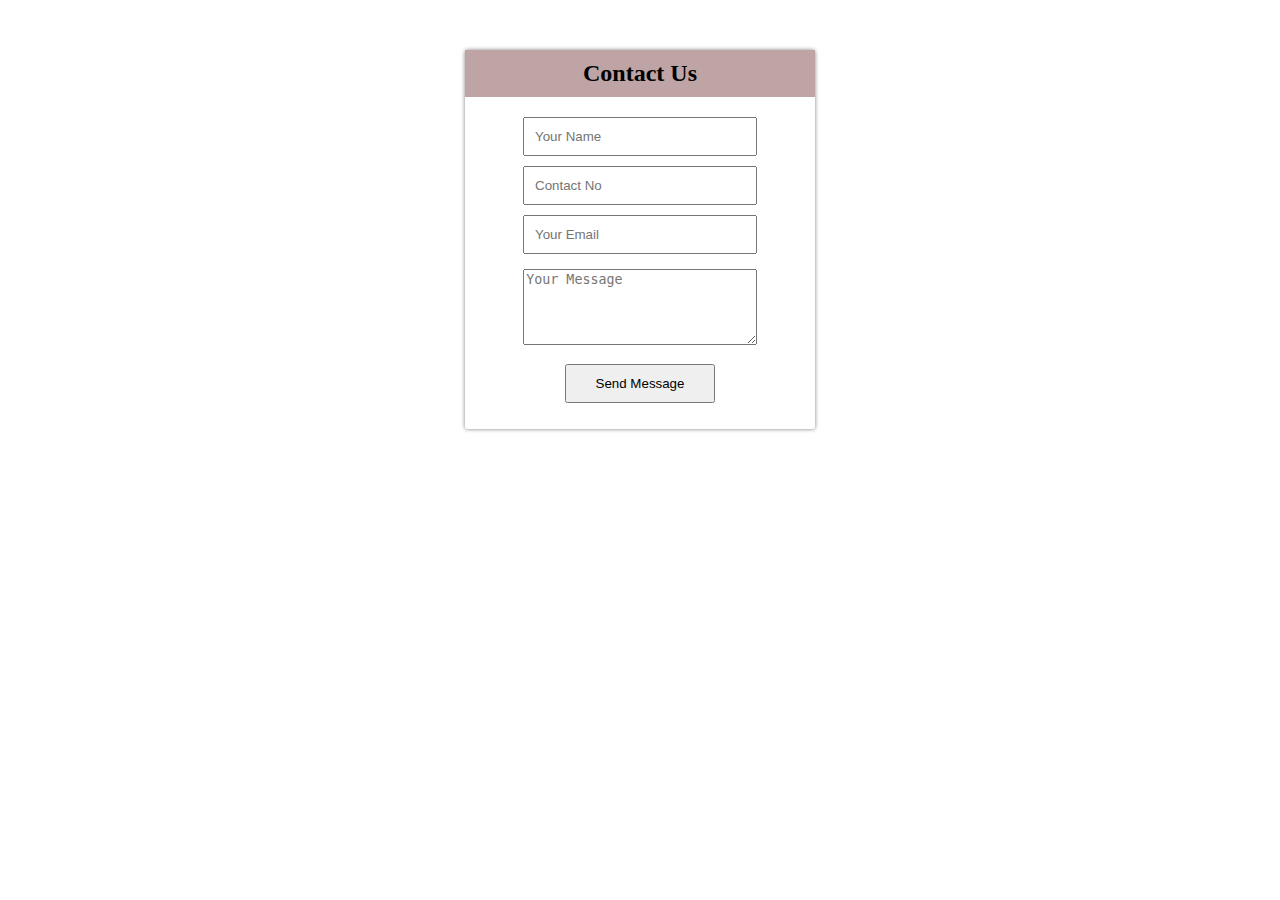
<file: Contact.html>
<!DOCTYPE html>
<html lang="en">

<head>
    <meta charset="UTF-8">
    <title>Conact</title>
    <link rel="stylesheet" href="/contact.css">
</head>

<body>
    <div class="Contact-form">
        <h2>Contact Us</h2>
        <form>
            <input type="text" name="name" placeholder="Your Name" required>
            <input type="text" name="Contact" placeholder="Contact No" required>
            <input type="email" name="email" placeholder="Your Email" required>
            <textarea name="Message" placeholder="Your Message"></textarea>
            <input type="Submit" name="Submit" value="Send Message" class="submit-btn">
        </form>
    </div>
</body>

</html>
</file>
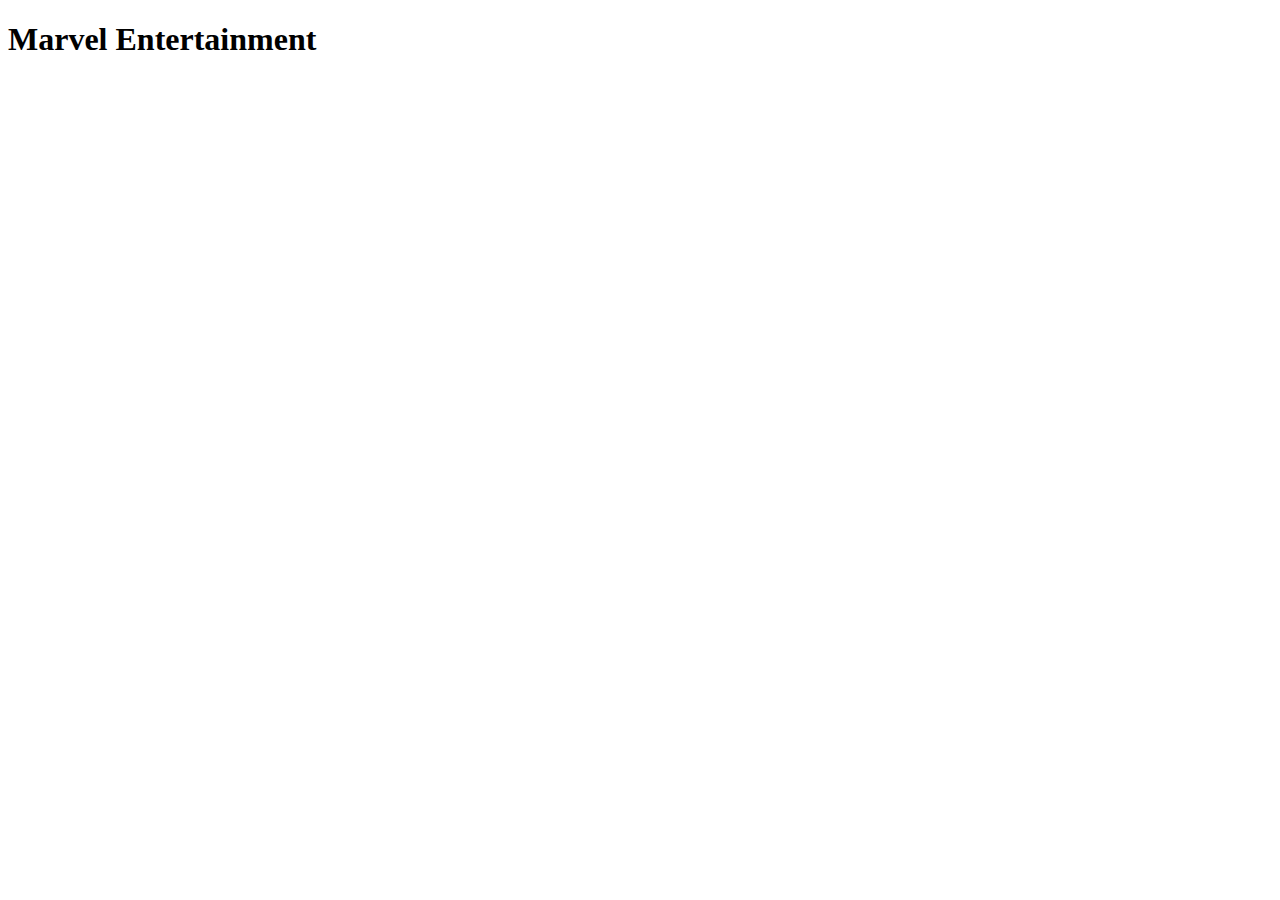
<file: Marvelmap.html>
<!DOCTYPE html>
<html lang="en">
<head>
    <meta charset="UTF-8">
    <title>Marvel Studio</title>
</head>
<body>
    <h1>Marvel Entertainment</h1>
    <iframe src="https://www.google.com/maps/embed?pb=!1m18!1m12!1m3!1d3022.070724140252!2d-73.98106818473099!3d40.76046917932663!2m3!1f0!2f0!3f0!3m2!1i1024!2i768!4f13.1!3m3!1m2!1s0x89c25900f1b107d3%3A0xab4c80b6e25831dd!2sMarvel%20Entertainment!5e0!3m2!1sen!2sin!4v1635169050386!5m2!1sen!2sin" width="800" height="600" style="border:0;" allowfullscreen="" loading="lazy"></iframe>
</body>
</html>
</file>
<file: contact.css>
body{
    padding: 0;
    margin: 0;
    font-family: serif;
}
.Contact-form{
    box-shadow: 0 0 4px rgba(0, 0, 0, 0.5);
    margin: 50px auto;
    width: 350px;
    border-radius: 3px;
    text-align: center;
    padding-bottom: 1rem;
}
.Contact-form h2{
    background: #bea4a4;
    margin-top: 0;
    padding: 10px;
}
.Contact-form input{
    display: block;
    width: 60%;
    margin: 10px auto;
    padding: 10px;
}
.Contact-form textarea{
    width: 65%;
    height: 70px;
    margin: 5px auto;
}
.submit-btn{
    cursor: pointer;
    width: 150px !important;
}
</file>
